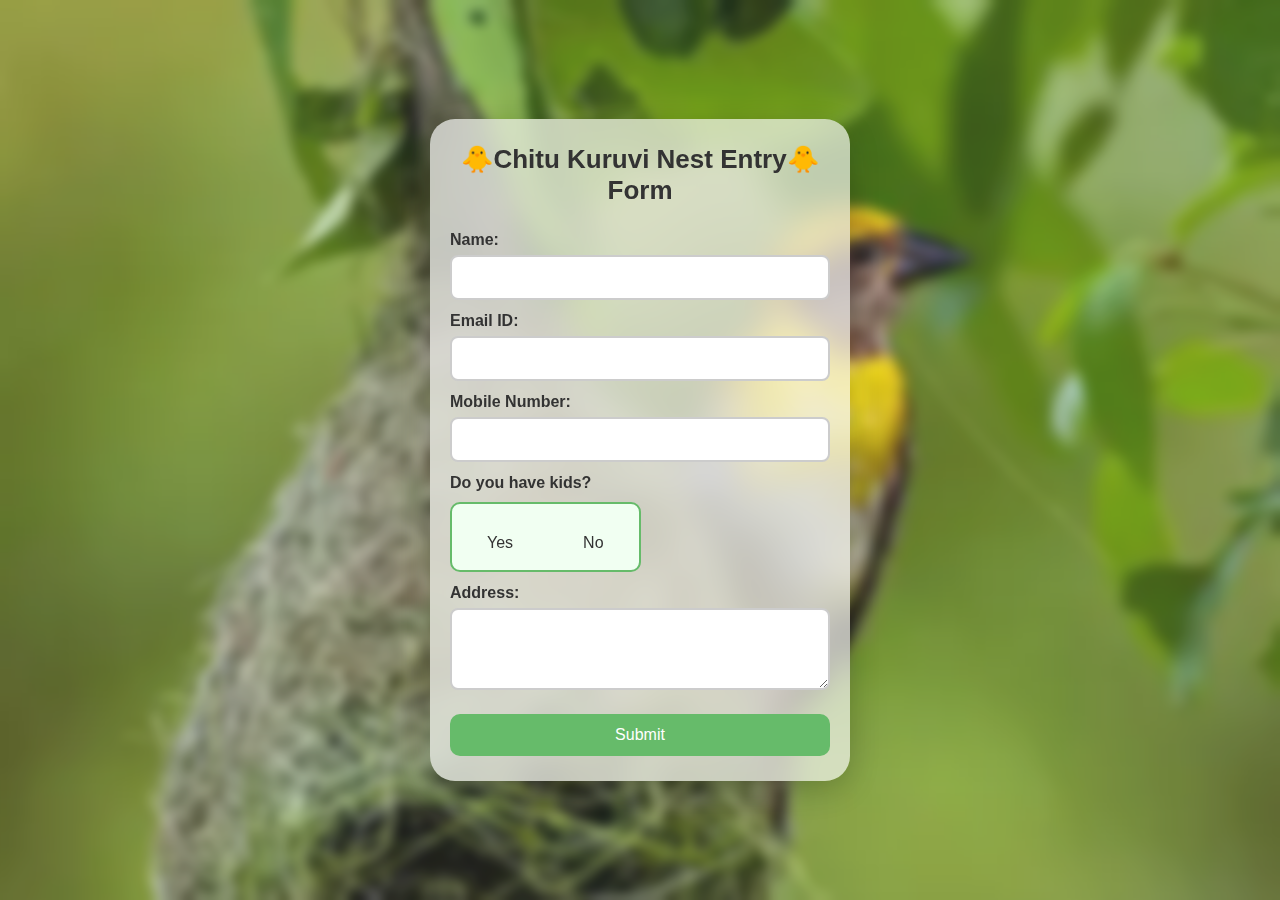
<file: index.html>
<!DOCTYPE html>
<html lang="en">
<head>
  <meta charset="UTF-8" />
  <title>Registration Form</title>
  <meta name="viewport" content="width=device-width, initial-scale=1.0" />
  <link rel="stylesheet" href="style.css" />
  <script src="form.js" defer></script>
</head>
<body>
  <div class="container">
    <div class="form-box">
      <h2>🐥Chitu Kuruvi Nest Entry🐥Form </h2>
      <form id="regForm" method="POST" action="submit.php" onsubmit="validateAndSubmit(event)">
        <label>Name:</label>
        <input type="text" name="name" required />

        <label>Email ID:</label>
        <input type="email" name="email" required />

        <label>Mobile Number:</label>
        <input type="tel" name="mobile" required pattern="[0-9]{10}" maxlength="10" />

        <label>Do you have kids?</label>
        <div class="option-box">
          <label class="option">
            <input type="radio" name="hasKids" value="yes" onclick="toggleKidSection()" required />
            <span>Yes</span>
          </label>
          <label class="option">
            <input type="radio" name="hasKids" value="no" onclick="toggleKidSection()" />
            <span>No</span>
          </label>
        </div>

        <div id="kidsContainer" class="hidden">
          <div id="kidList"></div>
          <button type="button" class="add-kid" onclick="addKid()">+ Add Another Kid</button>
        </div>

        <label>Address:</label>
        <textarea name="address" rows="3" required></textarea>

        <button type="submit">Submit</button>
      </form>
    </div>
  </div>
</body>
</html>
</file>
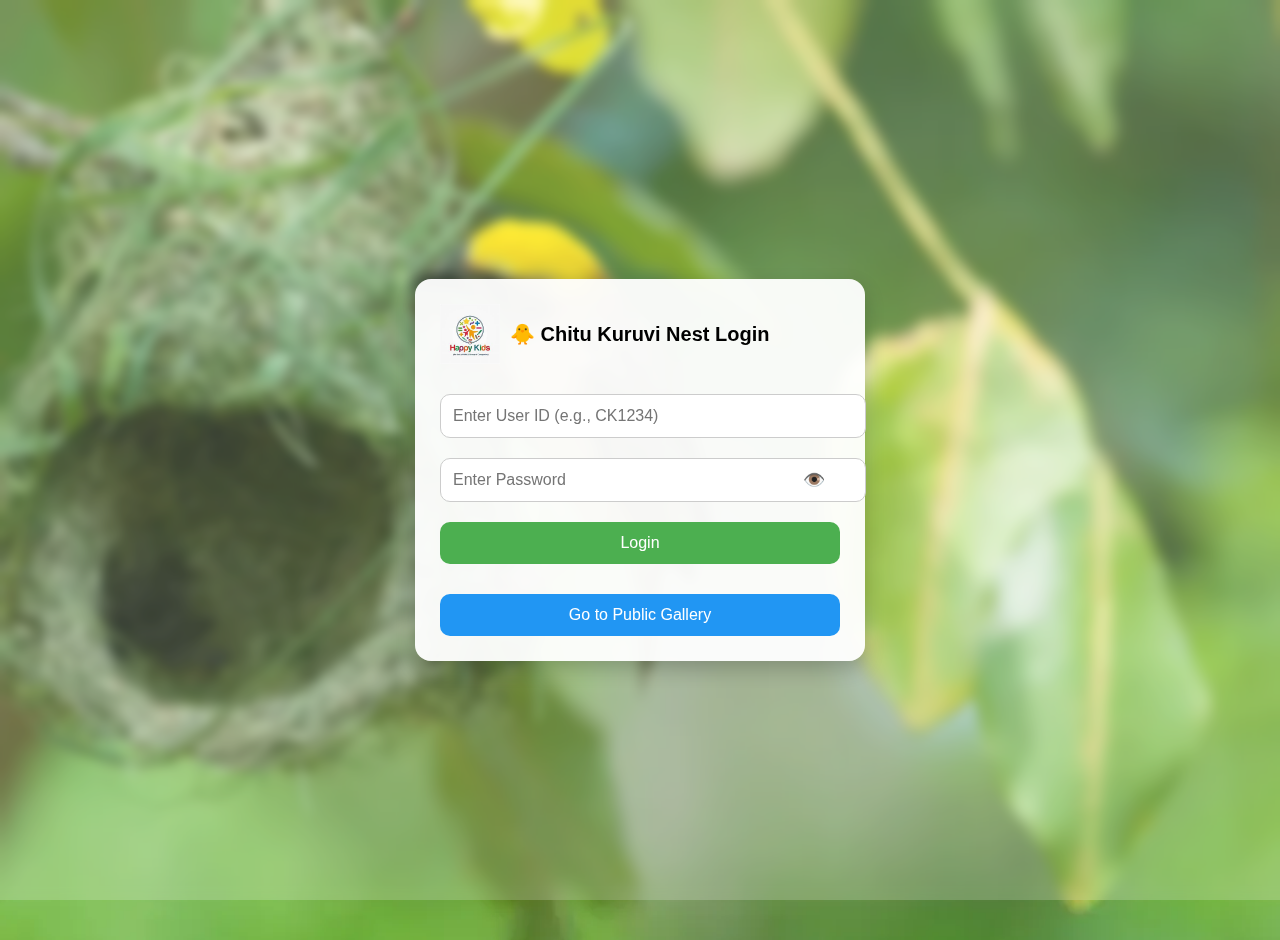
<file: nest.html>
<!DOCTYPE html>
<html lang="en">
<head>
  <meta charset="UTF-8" />
  <title>Chitu Kuruvi Nest 🪺</title>
  <meta name="viewport" content="width=device-width, initial-scale=1.0" />
  <style>
    body {
      font-family: 'Segoe UI', sans-serif;
      background: url("image/h2.webp") no-repeat center center fixed;
      background-size: cover;
      margin: 0;
      position: relative;
    }

    body::before {
      content: "";
      position: fixed;
      inset: 0;
      backdrop-filter: blur(6px);
      background-color: rgba(255, 255, 255, 0.2);
      z-index: 0;
    }

    .container {
      position: relative;
      z-index: 1;
      min-height: 100vh;
      display: flex;
      justify-content: center;
      align-items: center;
      flex-direction: column;
      padding: 20px;
    }

    .login-box {
      background: rgba(255, 255, 255, 0.95);
      padding: 25px;
      border-radius: 16px;
      box-shadow: 0 8px 20px rgba(0, 0, 0, 0.2);
      max-width: 400px;
      width: 90%;
      text-align: left;
    }

    .logo-row {
      display: flex;
      align-items: center;
      margin-bottom: 20px;
    }

    .logo-row img {
      width: 60px;
      margin-right: 10px;
    }

    .logo-row h2 {
      margin: 0;
      font-size: 20px;
    }

    input {
      width: 100%;
      padding: 12px;
      margin: 10px 0;
      border-radius: 10px;
      border: 1px solid #ccc;
      font-size: 16px;
    }

    .password-wrap {
      position: relative;
    }

    .password-wrap span {
      position: absolute;
      right: 15px;
      top: 50%;
      transform: translateY(-50%);
      cursor: pointer;
      font-size: 18px;
      color: #555;
    }

    button {
      width: 100%;
      padding: 12px;
      margin-top: 10px;
      border-radius: 10px;
      border: none;
      font-size: 16px;
      background-color: #4CAF50;
      color: white;
      cursor: pointer;
    }

    button:hover {
      background-color: #388e3c;
    }

    .public-btn {
      margin-top: 20px;
      text-align: center;
    }

    .public-btn button {
      background-color: #2196F3;
    }

    .public-btn button:hover {
      background-color: #1769aa;
    }

    .error-message {
      color: red;
      margin-top: 10px;
      display: none;
    }
  </style>
</head>
<body>
  <div class="container">
    <div class="login-box">
      <div class="logo-row">
        <img src="image/l.jpg" alt="Chitu Kuruvi Logo">
        <h2>🐥 Chitu Kuruvi Nest Login</h2>
      </div>

      <input type="text" id="userId" placeholder="Enter User ID (e.g., CK1234)" />

      <div class="password-wrap">
        <input type="password" id="userPass" placeholder="Enter Password" />
        <span onclick="togglePassword()">👁️</span>
      </div>

      <button onclick="loginUser()">Login</button>
      <p id="loginError" class="error-message">Invalid credentials. Please try again.</p>

      <div class="public-btn">
        <button onclick="window.location.href='publicimage.html'"> Go to Public Gallery</button>
      </div>
    </div>
  </div>

  <script>
    function togglePassword() {
      const input = document.getElementById("userPass");
      input.type = input.type === "password" ? "text" : "password";
    }

    function loginUser() {
      const userId = document.getElementById('userId').value;
      const password = document.getElementById('userPass').value;

      fetch('login.php', {
        method: 'POST',
        headers: { 'Content-Type': 'application/x-www-form-urlencoded' },
        body: `userid=${encodeURIComponent(userId)}&password=${encodeURIComponent(password)}`
      })
      .then(res => res.text())
      .then(data => {
        if (data.trim() === 'success') {
          window.location.href = `upload_page.html?userid=${encodeURIComponent(userId)}`;
        } else {
          document.getElementById('loginError').style.display = 'block';
        }
      });
    }
  </script>
</body>
</html>
</file>
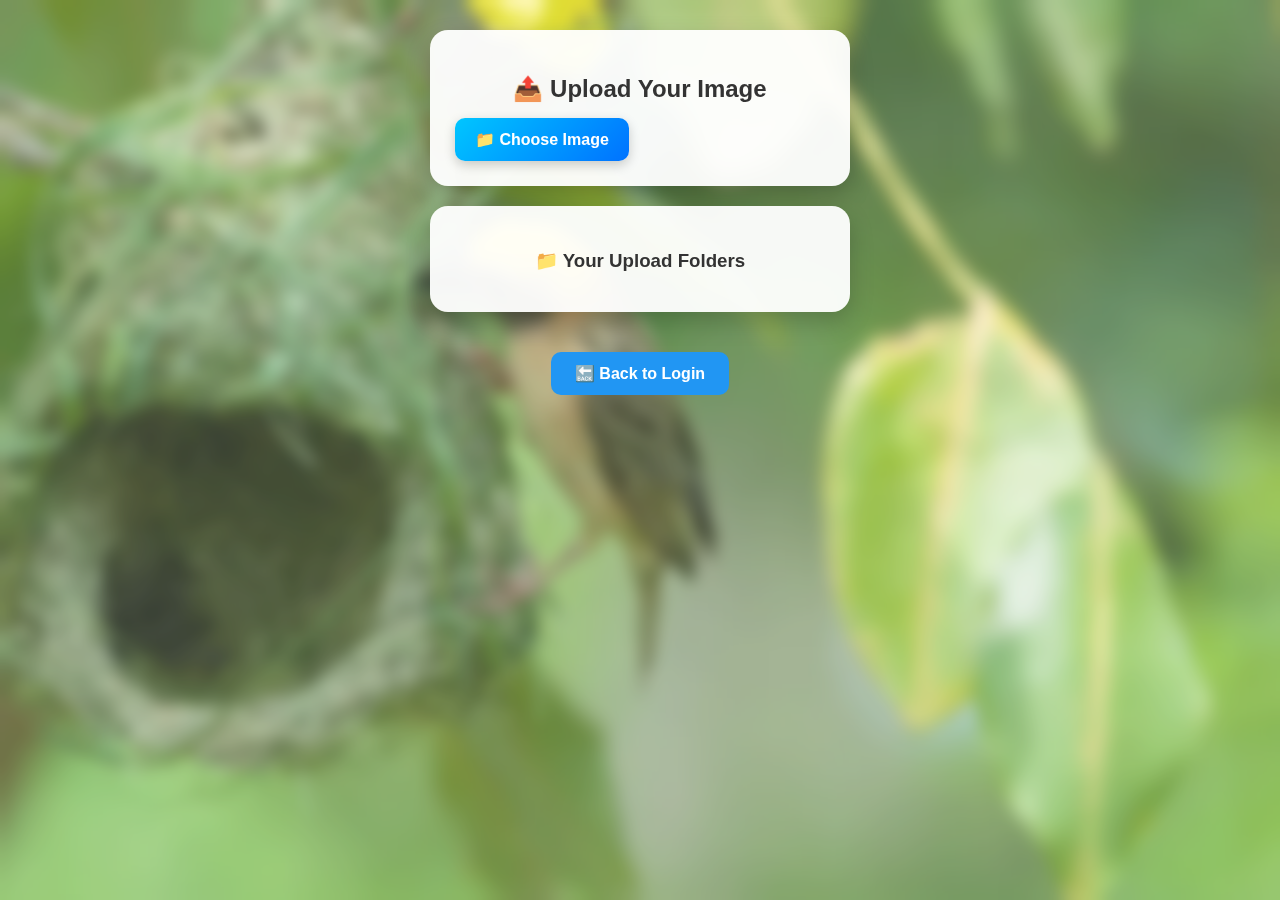
<file: upload_page.html>
<!DOCTYPE html>
<html lang="en">
<head>
  <meta charset="UTF-8" />
  <title>Upload Image - Chitu Kuruvi Nest</title>
  <meta name="viewport" content="width=device-width, initial-scale=1.0" />
  <style>
    * {
      box-sizing: border-box;
    }

    body {
      font-family: 'Segoe UI', sans-serif;
      background: url("image/h2.webp") no-repeat center center fixed;
      background-size: cover;
      margin: 0;
      position: relative;
      min-height: 100vh;
    }

    body::before {
      content: "";
      position: fixed;
      inset: 0;
      backdrop-filter: blur(8px);
      background-color: rgba(255, 255, 255, 0.2);
      z-index: 0;
    }

    .container {
      position: relative;
      z-index: 1;
      min-height: 100vh;
      display: flex;
      flex-direction: column;
      align-items: center;
      padding: 30px 20px;
    }

    .upload-box, .folder-list, .image-view {
      background: rgba(255, 255, 255, 0.95);
      padding: 25px;
      border-radius: 18px;
      box-shadow: 0 10px 25px rgba(0, 0, 0, 0.2);
      max-width: 420px;
      width: 100%;
      margin-bottom: 20px;
    }

    h2, h3 {
      text-align: center;
      margin-bottom: 15px;
      color: #333;
    }

    input[type="file"] {
      display: none;
    }

    .file-label {
      display: inline-block;
      background: linear-gradient(135deg, #00c6ff, #0072ff);
      color: white;
      padding: 12px 20px;
      border-radius: 10px;
      cursor: pointer;
      font-size: 16px;
      font-weight: bold;
      box-shadow: 0 4px 12px rgba(0,0,0,0.2);
      transition: transform 0.2s ease, background 0.3s ease;
    }

    .file-label:hover {
      transform: scale(1.05);
      background: linear-gradient(135deg, #0072ff, #00c6ff);
    }

    .upload-info {
      margin-top: 15px;
      text-align: center;
      color: #4caf50;
      font-weight: bold;
      opacity: 0;
      animation: fadeIn 1.5s ease forwards;
    }

    @keyframes fadeIn {
      from { opacity: 0; transform: translateY(20px); }
      to { opacity: 1; transform: translateY(0); }
    }

    .folder {
      padding: 12px;
      margin: 10px 0;
      border: 1px solid #ccc;
      border-radius: 8px;
      background-color: #f0f8ff;
      cursor: pointer;
      font-weight: bold;
      text-align: center;
      transition: background-color 0.2s ease;
    }

    .folder:hover {
      background-color: #cceeff;
    }

    .image-preview {
      margin-top: 15px;
      text-align: center;
    }

    .image-preview img {
      width: 100%;
      max-height: 300px;
      object-fit: contain;
      border-radius: 12px;
      box-shadow: 0 4px 12px rgba(0,0,0,0.2);
    }

    .remove-btn {
      background-color: #f44336;
      color: white;
      padding: 10px;
      border: none;
      border-radius: 8px;
      margin-top: 10px;
      width: 100%;
      cursor: pointer;
    }

    .remove-btn:hover {
      background-color: #d32f2f;
    }

    .back-btn {
      margin-top: 20px;
      color: white;
      background-color: #2196F3;
      padding: 12px 24px;
      border-radius: 10px;
      font-weight: bold;
      cursor: pointer;
      text-align: center;
      text-decoration: none;
    }

    .back-btn:hover {
      background-color: #0b7dda;
    }

    @media (max-width: 480px) {
      .file-label {
        width: 100%;
        text-align: center;
      }
    }
  </style>
</head>
<body>
  <div class="container">
    <div class="upload-box">
      <h2>📤 Upload Your Image</h2>
      <form id="uploadForm" method="POST" enctype="multipart/form-data" action="upload.php">
        <input type="hidden" name="userid" id="uploadUserId">
        <label for="imageInput" class="file-label">📁 Choose Image</label>
        <input type="file" name="image" id="imageInput" accept="image/*" required>
        <div id="uploadInfo" class="upload-info" style="display: none;">📸 Your image will be uploaded...</div>
      </form>
    </div>

    <div class="folder-list" id="folderList">
      <h3>📁 Your Upload Folders</h3>
    </div>

    <div class="image-view" id="imageView" style="display:none;">
      <h3 id="folderTitle"></h3>
      <div id="imageContainer"></div>
      <div class="back-btn" onclick="showFolders()">← Back to Folders</div>
    </div>

    <a class="back-btn" href="nest.html">🔙 Back to Login</a>
  </div>

  <script>
    const params = new URLSearchParams(window.location.search);
    const userId = params.get('userid');
    document.getElementById('uploadUserId').value = userId;

    // Upload when image selected
    document.getElementById('imageInput').addEventListener('change', function () {
      if (this.files.length > 0) {
        document.getElementById('uploadInfo').style.display = 'block';
        setTimeout(() => {
          document.getElementById('uploadForm').submit();
        }, 1000); // slight delay for animation
      }
    });

    function formatDateTitle(dateStr) {
      const date = new Date(dateStr);
      const options = { day: 'numeric', month: 'long', year: 'numeric' };
      return date.toLocaleDateString('en-GB', options);
    }

    function showFolders() {
      document.getElementById('imageView').style.display = 'none';
      document.getElementById('folderList').style.display = 'block';
    }

    function showImages(dateKey, images, dayCount) {
      document.getElementById('folderList').style.display = 'none';
      document.getElementById('imageView').style.display = 'block';
      document.getElementById('folderTitle').innerText = `📅 ${formatDateTitle(dateKey)} — Day #${dayCount}`;

      const imageBox = document.getElementById('imageContainer');
      imageBox.innerHTML = '';

      images.forEach(data => {
        const div = document.createElement('div');
        div.className = 'image-preview';
        div.innerHTML = `
          <img src="uploads/${data.filename}" alt="Uploaded Image">
          <form method="POST" action="delete_image.php" onsubmit="return confirm('Are you sure you want to delete this image?');">
            <input type="hidden" name="userid" value="${userId}">
            <input type="hidden" name="filename" value="${data.filename}">
            <button type="submit" class="remove-btn">❌ Remove</button>
          </form>
        `;
        imageBox.appendChild(div);
      });
    }

    fetch(`all_images.php?userid=${encodeURIComponent(userId)}`)
      .then(res => res.json())
      .then(images => {
        if (images.length === 0) {
          document.getElementById('folderList').innerHTML += '<p style="text-align:center;">No uploads found.</p>';
          return;
        }

        const grouped = {};
        images.forEach(img => {
          const date = new Date(img.uploaded_at).toISOString().split('T')[0];
          if (!grouped[date]) grouped[date] = [];
          grouped[date].push(img);
        });

        const folderBox = document.getElementById('folderList');
        const dates = Object.keys(grouped).sort((a,b) => new Date(a) - new Date(b));

        dates.forEach((date, i) => {
          const folder = document.createElement('div');
          folder.className = 'folder';
          folder.innerText = `📁 ${formatDateTitle(date)} — Day #${i+1}`;
          folder.onclick = () => showImages(date, grouped[date], i+1);
          folderBox.appendChild(folder);
        });
      });
  </script>
</body>
</html>
</file>
<file: style.css>
/* style.css */
* {
  margin: 0;
  padding: 0;
  box-sizing: border-box;
}

html, body {
  height: 100%;
  font-family: 'Segoe UI', sans-serif;
}

body {
  background: url("image/background (2).jpg") no-repeat center center fixed;
  background-size: cover;
  background-attachment: fixed;
  display: flex;
  justify-content: center;
  align-items: center;
  padding: 20px;
  position: relative;
  z-index: 0;
}

body::before {
  content: "";
  position: absolute;
  inset: 0;
  backdrop-filter: blur(6px);
  background-color: rgba(255, 255, 255, 0.1);
  z-index: -1;
}

.container {
  width: 100%;
  max-width: 360px;
  position: relative;
  z-index: 1;
  margin: auto;
}
.form-box {
  background: rgba(255, 255, 255, 0.65); /* more transparent */
  padding: 25px 20px;
  border-radius: 25px;
  box-shadow: 0 10px 30px rgba(0, 0, 0, 0.2);
  backdrop-filter: blur(15px); /* stronger blur inside */
  -webkit-backdrop-filter: blur(15px);
  transition: transform 0.3s ease;
  animation: fadeIn 1s ease;
}


.form-box:hover {
  transform: scale(1.02);
}

h2 {
  text-align: center;
  margin-bottom: 25px;
  color: #333;
  font-size: 26px;
}

label {
  display: block;
  margin-top: 12px;
  font-weight: 600;
  color: #333;
}

input, textarea {
  width: 100%;
  padding: 12px;
  border-radius: 8px;
  border: 2px solid #ccc;
  margin-top: 6px;
  font-size: 15px;
  transition: 0.3s ease;
}

input:focus, textarea:focus {
  border-color: #121314;
  outline: none;
  box-shadow: 0 0 5px rgba(102, 187, 106, 0.5); /* light green glow */
}

button {
  margin-top: 20px;
  padding: 12px;
  width: 100%;
  background-color: #66bb6a; /* Light green */
  color: white;
  font-size: 16px;
  border: none;
  border-radius: 10px;
  cursor: pointer;
  transition: background-color 0.3s ease, transform 0.2s ease;
}

button:hover {
  background-color: #388e3c; /* Dark green */
  transform: scale(1.03);
  border: 2px solid #1b5e20;
}

.add-kid {
  background-color: #81c784;
  margin-top: 15px;
}

.add-kid:hover {
  background-color: #388e3c;
  transform: scale(1.03);
}

.hidden {
  display: none;
}

.kid-entry {
  background: #f7f7f7;
  padding: 10px;
  margin-top: 10px;
  border-radius: 8px;
  border-left: 4px solid #111212;
  animation: fadeIn 0.4s ease-in;
}

.option-box {
  display: flex;
  border: 2px solid #66bb6a;
  border-radius: 10px;
  overflow: hidden;
  margin-top: 10px;
  width: fit-content;
  background-color: #f1fff2;
}

.option {
  flex: 1;
  padding: 10px 20px;
  text-align: center;
  cursor: pointer;
  user-select: none;
  font-weight: 500;
}

.option input {
  display: none;
}

.option span {
  display: block;
  padding: 8px 15px;
  border-radius: 6px;
  transition: 0.3s;
}

.option input:checked + span {
  background-color: #a5d6a7;
  color: #1b5e20;
  font-weight: bold;
  border-radius: 8px;
  box-shadow: 0 0 8px rgba(76, 175, 80, 0.4);
}

.option:hover span,
.option:focus-within span {
  background-color: #c8e6c9;
  color: #1b5e20;
  cursor: pointer;
}

/* Animations */
@keyframes bounceIn {
  0% { transform: scale(0.8); opacity: 0; }
  60% { transform: scale(1.05); opacity: 1; }
  100% { transform: scale(1); }
}

@keyframes fadeIn {
  from { opacity: 0; transform: translateY(10px); }
  to { opacity: 1; transform: translateY(0); }
}

/* Responsive for Mobile */
@media (max-width: 600px) {
  .form-box {
    padding: 18px;
    border-radius: 20px;
  }

  h2 {
    font-size: 22px;
  }

  input, textarea {
    font-size: 14px;
    padding: 10px;
  }

  button {
    font-size: 15px;
    padding: 10px;
  }

  .option-box {
    flex-direction: column;
    width: 100%;
  }

  .option:last-child {
    border-bottom: none;
  }
}

/* Responsive for Laptop (Increase Width Slightly) */
@media (min-width: 768px) {
  .container {
    max-width: 420px;
  }
}
</file>
